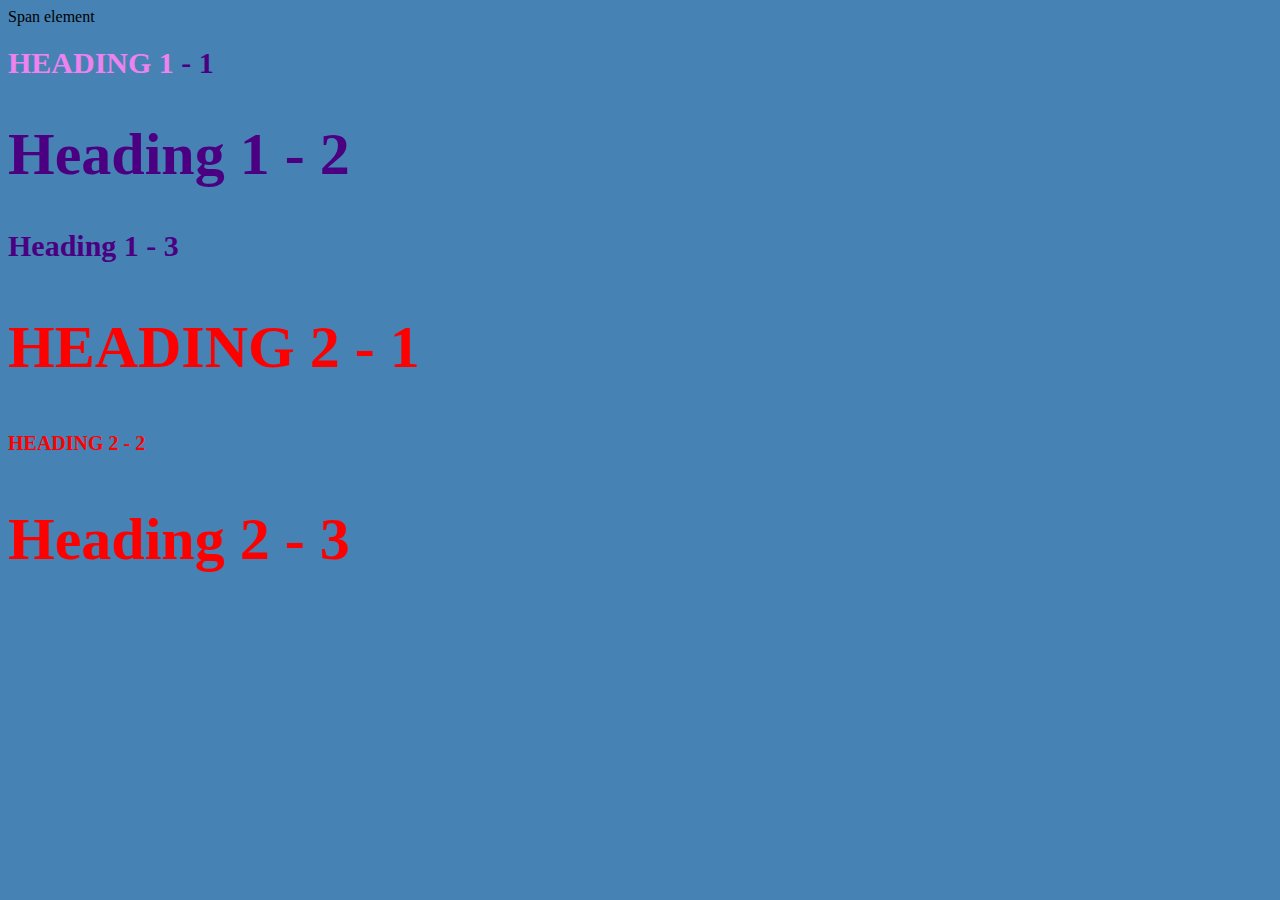
<file: style-test.html>
<!DOCTYPE html>
<html>
<head>
	<title>Style test</title>
<link rel="stylesheet" type="text/css" href="css/test.css">
</head>
<body>
	<span>Span element</span>
	<h1 class="uppercase"><span>Heading 1</span> - 1</h1>
	<h1 class="big">Heading 1 - 2</h1>
	<h1>Heading 1 - 3</h1>
	<h2 class="big uppercase">Heading 2 - 1</h1>
	<h2 class="uppercase">Heading 2 - 2</h1>
	<h2 class="big">Heading 2 - 3</h1>

</body>
</html>
</file>
<file: css/test.css>
body{
background-color: steelblue;

}
h1{
	font-size: 30px;
	color: indigo;
}

h2{

	font-size: 20px;
	color: red;
}

.big{

	font-size: 60px;
}
.uppercase{
	text-transform: uppercase;
}

h1 span{
color: violet;

}
</file>
